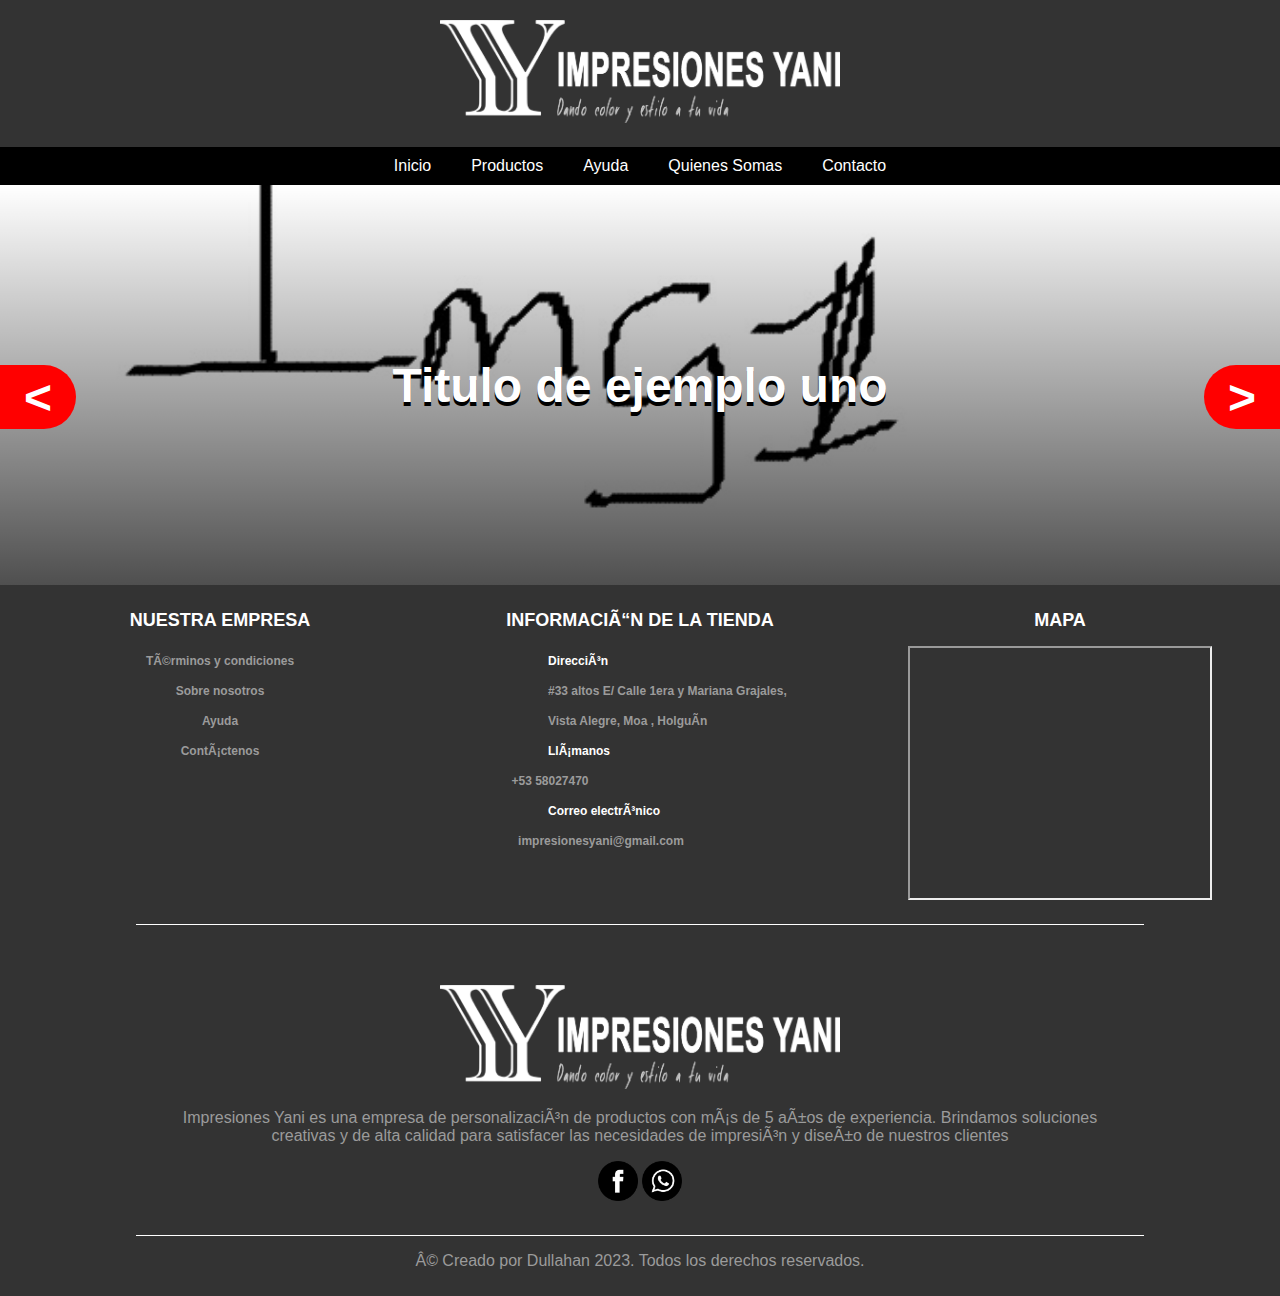
<file: index.html>
<!DOCTYPE html>
<html>
<head>
	<title>Impresiones Yani</title>
	<link rel="stylesheet" type="text/css" href="style.css">
	<meta http-equiv="Content-Type" content="text/html, charset=utf=8"/>
</head>
<body>
	<header>
		<div class="banner">
			<img src="img/logos/Ylogo_blanca.png" class="logo-image" width="400" height="auto">
		</div>
		<nav>
			<ul>
				<li><a href="index.html">Inicio</a></li>
				<li><a href="#">Productos</a></li>
				<li><a href="#">Ayuda</a></li>
				<li><a href="nosotros.html">Quienes Somas</a></li>
				<li><a href="contacto.html">Contacto</a></li>
			</ul>
		</nav>
	</header>

	<section class="section">
        <div class="section-container">
            <div class="slider-container"></div>
        </div>
    </section>
    <script src="database.js"></script>
    <script src="script.js"></script>

	<footer>
		<div class="footer-container">
			<div class="footer-column">
				<h2>NUESTRA EMPRESA</h2>
				<div class="footer-links">
                    <div><a href="terminos-y-condiciones.html" class="footer-text-small">Términos y condiciones</a></div>
                    <div><a href="nosotros.html" class="footer-text-small">Sobre nosotros</a></div>
                    <div><a href="ayuda.html" class="footer-text-small">Ayuda</a></div>
                    <div><a href="contacto.html" class="footer-text-small">Contáctenos</a></div>
                </div>

			</div>
			<div class="footer-column">
				<h2>INFORMACIÓN DE LA TIENDA</h2>
				<p class="footer-text-small-datos">Dirección</p>
				<p class="footer-text-small-datos1">#33 altos E/ Calle 1era y Mariana Grajales,<br/> Vista Alegre, Moa , Holguín</p>
			<p class="footer-text-small-datos">Llámanos</p>
			<a href="tel:+5358027470" class="footer-text-small-datos1" style="margin-left: -288px;">+53 58027470</a>
			<p class="footer-text-small-datos">Correo electrónico</p>
			<a href="mailto:impresionesyani@gmail.com" class="footer-text-small-datos1" style="margin-left: -186px;">impresionesyani@gmail.com</a>
			</div>
			<div class="footer-column">
				<h2>MAPA</h2>
			         <div id="map">
                      <iframe src="https://www.google.com/maps/embed?pb=!1m18!1m12!1m3!1d1866.6101882959063!2d-74.94444534846441!3d20.660611377367466!2m3!1f0!2f0!3f0!3m2!1i1024!2i768!4f13.1!3m3!1m2!1s0x8ecbf78a39983ee1%3A0x8d6d8adb30867c24!2sImpresiones%20Yani!5e0!3m2!1ses-419!2scu!4v1683412655106!5m2!1ses-419!2scu" width="300" height="250" style="border:5;" allowfullscreen="" loading="lazy" referrerpolicy="no-referrer-when-downgrade"></iframe>
               </div>
			</div>
		</div>
    
     <div class="footer-line"></div>
        <img src="img/logos/Ylogo_blanca.png" width="400" height="auto" style="margin-top: 60px;">
  		<p class="footer-text-small-descripcion">Impresiones Yani es una empresa de personalización de productos con más de 5 años de experiencia. Brindamos soluciones <br/>creativas y de alta calidad para satisfacer las necesidades de impresión y diseño de nuestros clientes</p>
		<img src="img/logos/face.png" alt="Logo facebook" width="40" height="auto" style="margin-bottom: 30px;">
		<img src="img/logos/wsp.png" alt="Logo whastapp" width="40" height="auto" style="margin-bottom: 30px;">
		<div class="footer-line"></div>
		<p class="footer-text-small-descripcion">© Creado por Dullahan 2023. Todos los derechos reservados.</p>
	</footer>
</body>
</html>
</file>
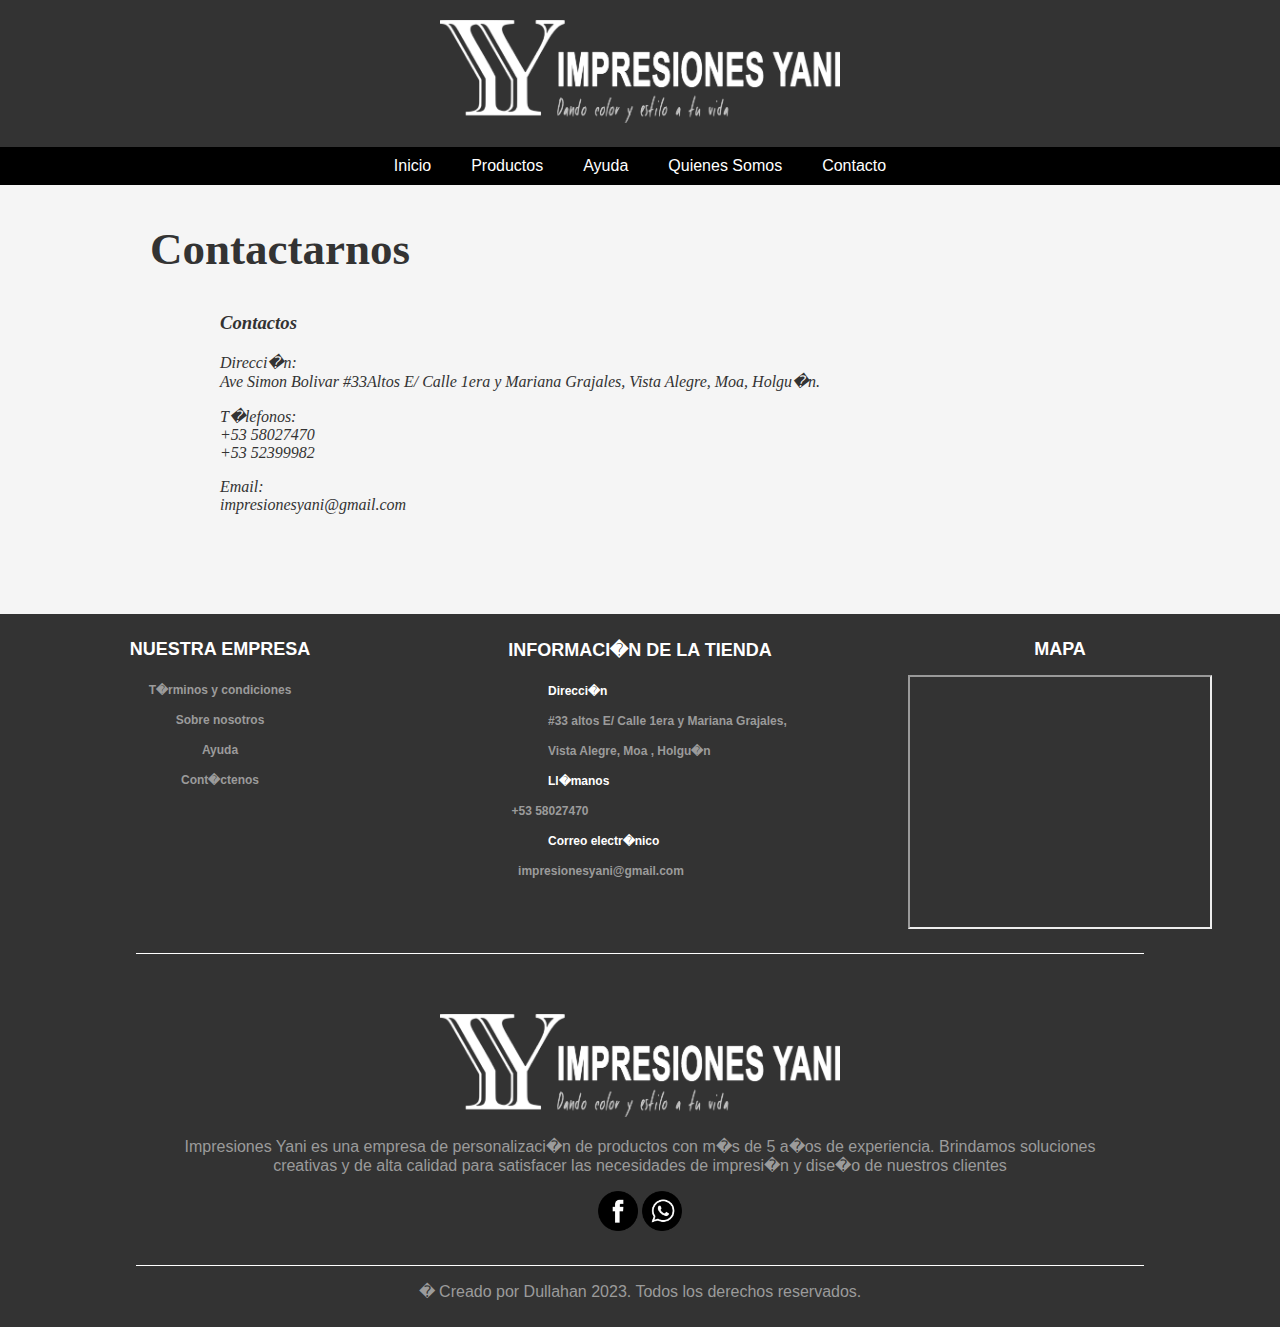
<file: contacto.html>
<!DOCTYPE html>
<html>
<head>
	<title>Contactarnos</title>
	<link rel="stylesheet" type="text/css" href="style.css">
</head>
<body>
	<header>
		<div class="banner">
			<img src="img/logos/Ylogo_blanca.png" class="logo-image" width="400" height="auto">
		</div>
		<nav>
			<ul>
				<li><a href="index.html">Inicio</a></li>
				<li><a href="#">Productos</a></li>
				<li><a href="#">Ayuda</a></li>
				<li><a href="nosotros.html">Quienes Somos</a></li>
				<li><a href="contacto.html">Contacto</a></li>
			</ul>
		</nav>
	</header>
	<div class="titlepages-container">
	    <h2>Contactarnos </h2>
	</div>
	<div class="content">
		<h3>Contactos</h3>
		<p>Direcci�n:</br>Ave Simon Bolivar #33Altos E/ Calle 1era y Mariana Grajales, Vista Alegre, Moa, Holgu�n.</p>
		<p></p>
		<p>T�lefonos:</br>+53 58027470</br>+53 52399982 </p>
		<p>Email:</br> impresionesyani@gmail.com</p>
	</div>
	<footer>
		<div class="footer-container">
			<div class="footer-column">
				<h2>NUESTRA EMPRESA</h2>
				<div class="footer-links">
                    <div><a href="terminos-y-condiciones.html" class="footer-text-small">T�rminos y condiciones</a></div>
                    <div><a href="nosotros.html" class="footer-text-small">Sobre nosotros</a></div>
                    <div><a href="ayuda.html" class="footer-text-small">Ayuda</a></div>
                    <div><a href="contacto.html" class="footer-text-small">Cont�ctenos</a></div>
                </div>
			</div>
			<div class="footer-column">
				<h2>INFORMACI�N DE LA TIENDA</h2>
				<p class="footer-text-small-datos">Direcci�n</p>
				<p class="footer-text-small-datos1">#33 altos E/ Calle 1era y Mariana Grajales,<br/> Vista Alegre, Moa , Holgu�n</p>
			<p class="footer-text-small-datos">Ll�manos</p>
			<a href="tel:+5358027470" class="footer-text-small-datos1" style="margin-left: -288px;">+53 58027470</a>
			<p class="footer-text-small-datos">Correo electr�nico</p>
			<a href="mailto:impresionesyani@gmail.com" class="footer-text-small-datos1" style="margin-left: -186px;">impresionesyani@gmail.com</a>
			</div>
			<div class="footer-column">
				<h2>MAPA</h2>
			         <div id="map">
                      <iframe src="https://www.google.com/maps/embed?pb=!1m18!1m12!1m3!1d1866.6101882959063!2d-74.94444534846441!3d20.660611377367466!2m3!1f0!2f0!3f0!3m2!1i1024!2i768!4f13.1!3m3!1m2!1s0x8ecbf78a39983ee1%3A0x8d6d8adb30867c24!2sImpresiones%20Yani!5e0!3m2!1ses-419!2scu!4v1683412655106!5m2!1ses-419!2scu" width="300" height="250" style="border:5;" allowfullscreen="" loading="lazy" referrerpolicy="no-referrer-when-downgrade"></iframe>
               </div>
			</div>
		</div>
    
     <div class="footer-line"></div>
        <img src="img/logos/Ylogo_blanca.png" width="400" height="auto" style="margin-top: 60px;">
  		<p class="footer-text-small-descripcion">Impresiones Yani es una empresa de personalizaci�n de productos con m�s de 5 a�os de experiencia. Brindamos soluciones <br/>creativas y de alta calidad para satisfacer las necesidades de impresi�n y dise�o de nuestros clientes</p>
		<img src="img/logos/face.png" alt="Logo facebook" width="40" height="auto" style="margin-bottom: 30px;">
		<img src="img/logos/wsp.png" alt="Logo whastapp" width="40" height="auto" style="margin-bottom: 30px;">
		<div class="footer-line"></div>
		<p class="footer-text-small-descripcion">� Creado por Dullahan 2023. Todos los derechos reservados.</p>
	</footer>
</body>
</html>
</file>
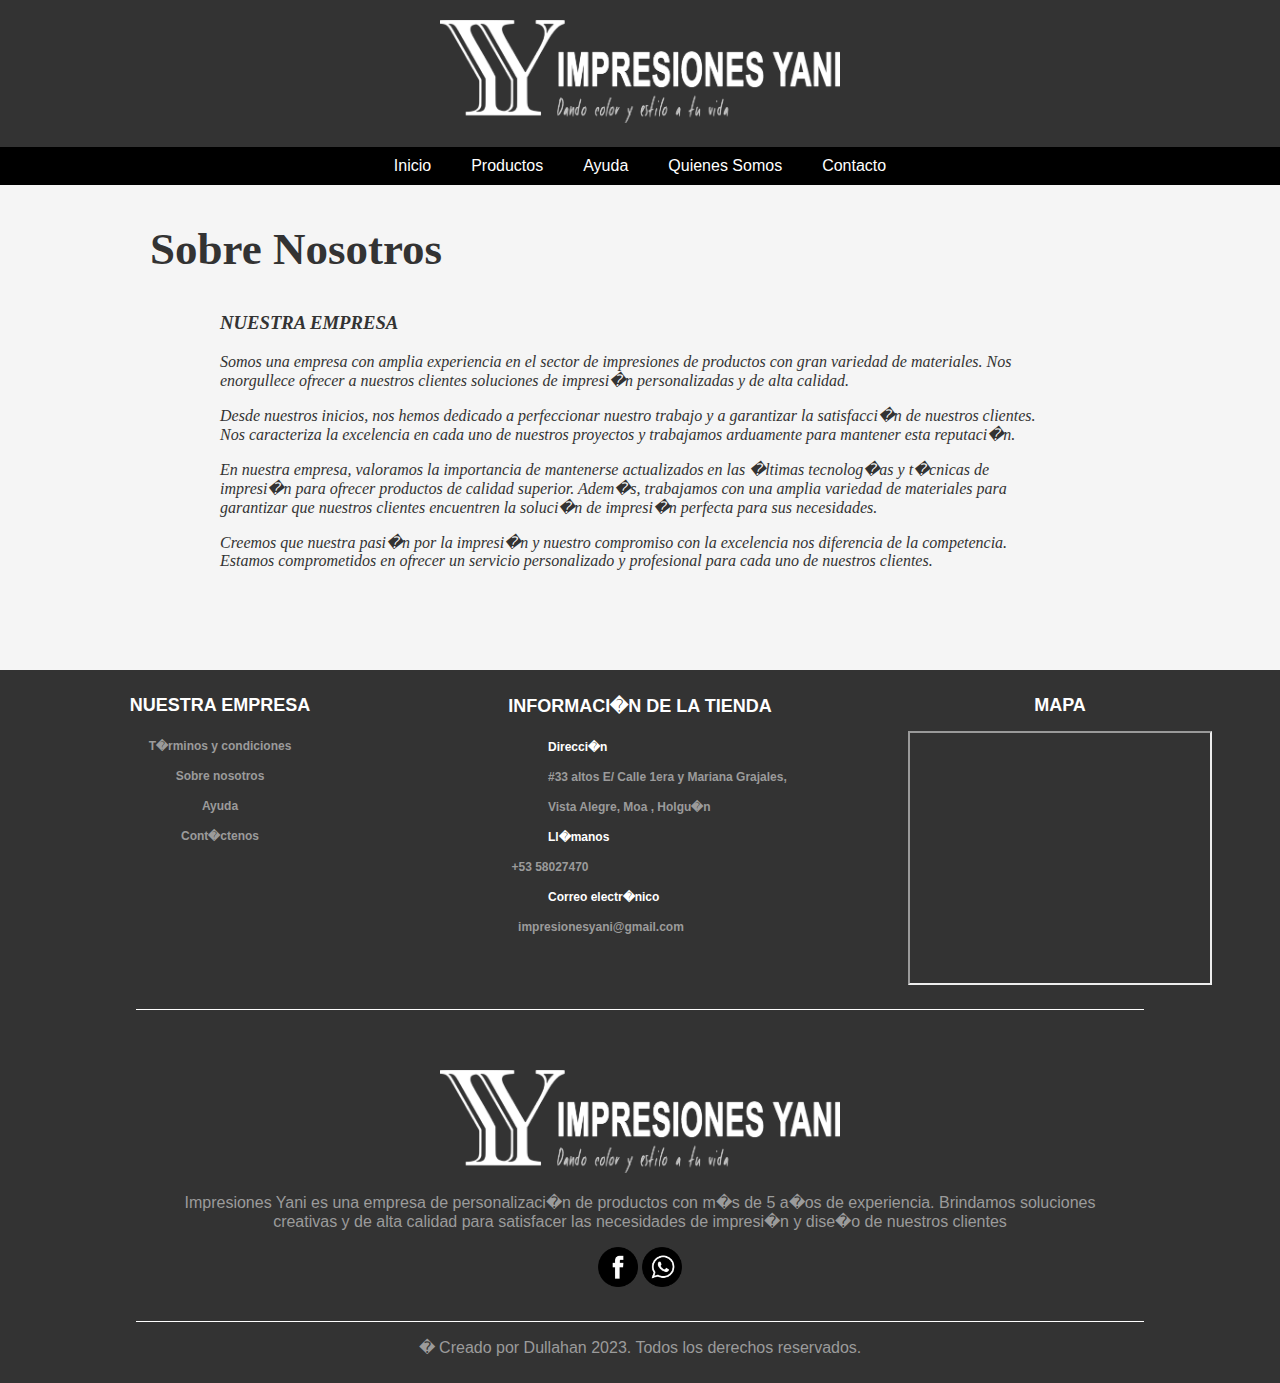
<file: nosotros.html>
<!DOCTYPE html>
<html>
<head>
	<title>Sobre Nosotros</title>
	<link rel="stylesheet" type="text/css" href="style.css">
</head>
<body>
	<header>
		<div class="banner">
			<img src="img/logos/Ylogo_blanca.png" class="logo-image" width="400" height="auto">
		</div>
		<nav>
			<ul>
				<li><a href="index.html">Inicio</a></li>
				<li><a href="#">Productos</a></li>
				<li><a href="#">Ayuda</a></li>
				<li><a href="nosotros.html">Quienes Somos</a></li>
				<li><a href="contacto.html">Contacto</a></li>
			</ul>
		</nav>
	</header>
	<div class="titlepages-container">
	    <h2>Sobre Nosotros </h2>
	</div>
	<div class="content">
		<h3>NUESTRA EMPRESA</h3>
		<p>Somos una empresa con amplia experiencia en el sector de impresiones de productos con gran variedad de materiales. Nos enorgullece ofrecer a nuestros clientes soluciones de impresi�n personalizadas y de alta calidad.</p>
		<p>Desde nuestros inicios, nos hemos dedicado a perfeccionar nuestro trabajo y a garantizar la satisfacci�n de nuestros clientes. Nos caracteriza la excelencia en cada uno de nuestros proyectos y trabajamos arduamente para mantener esta reputaci�n.</p>
		<p>En nuestra empresa, valoramos la importancia de mantenerse actualizados en las �ltimas tecnolog�as y t�cnicas de impresi�n para ofrecer productos de calidad superior. Adem�s, trabajamos con una amplia variedad de materiales para garantizar que nuestros clientes encuentren la soluci�n de impresi�n perfecta para sus necesidades.</p>
		<p>Creemos que nuestra pasi�n por la impresi�n y nuestro compromiso con la excelencia nos diferencia de la competencia. Estamos comprometidos en ofrecer un servicio personalizado y profesional para cada uno de nuestros clientes.</p>
	</div>
	<footer>
		<div class="footer-container">
			<div class="footer-column">
				<h2>NUESTRA EMPRESA</h2>
				<div class="footer-links">
                    <div><a href="terminos-y-condiciones.html" class="footer-text-small">T�rminos y condiciones</a></div>
                    <div><a href="nosotros.html" class="footer-text-small">Sobre nosotros</a></div>
                    <div><a href="ayuda.html" class="footer-text-small">Ayuda</a></div>
                    <div><a href="contacto.html" class="footer-text-small">Cont�ctenos</a></div>
                </div>
			</div>
			<div class="footer-column">
				<h2>INFORMACI�N DE LA TIENDA</h2>
				<p class="footer-text-small-datos">Direcci�n</p>
				<p class="footer-text-small-datos1">#33 altos E/ Calle 1era y Mariana Grajales,<br/> Vista Alegre, Moa , Holgu�n</p>
			<p class="footer-text-small-datos">Ll�manos</p>
			<a href="tel:+5358027470" class="footer-text-small-datos1" style="margin-left: -288px;">+53 58027470</a>
			<p class="footer-text-small-datos">Correo electr�nico</p>
			<a href="mailto:impresionesyani@gmail.com" class="footer-text-small-datos1" style="margin-left: -186px;">impresionesyani@gmail.com</a>
			</div>
			<div class="footer-column">
				<h2>MAPA</h2>
			         <div id="map">
                      <iframe src="https://www.google.com/maps/embed?pb=!1m18!1m12!1m3!1d1866.6101882959063!2d-74.94444534846441!3d20.660611377367466!2m3!1f0!2f0!3f0!3m2!1i1024!2i768!4f13.1!3m3!1m2!1s0x8ecbf78a39983ee1%3A0x8d6d8adb30867c24!2sImpresiones%20Yani!5e0!3m2!1ses-419!2scu!4v1683412655106!5m2!1ses-419!2scu" width="300" height="250" style="border:5;" allowfullscreen="" loading="lazy" referrerpolicy="no-referrer-when-downgrade"></iframe>
               </div>
			</div>
		</div>
    
     <div class="footer-line"></div>
        <img src="img/logos/Ylogo_blanca.png" width="400" height="auto" style="margin-top: 60px;">
  		<p class="footer-text-small-descripcion">Impresiones Yani es una empresa de personalizaci�n de productos con m�s de 5 a�os de experiencia. Brindamos soluciones <br/>creativas y de alta calidad para satisfacer las necesidades de impresi�n y dise�o de nuestros clientes</p>
		<img src="img/logos/face.png" alt="Logo facebook" width="40" height="auto" style="margin-bottom: 30px;">
		<img src="img/logos/wsp.png" alt="Logo whastapp" width="40" height="auto" style="margin-bottom: 30px;">
		<div class="footer-line"></div>
		<p class="footer-text-small-descripcion">� Creado por Dullahan 2023. Todos los derechos reservados.</p>
	</footer>
</body>
</html>
</file>
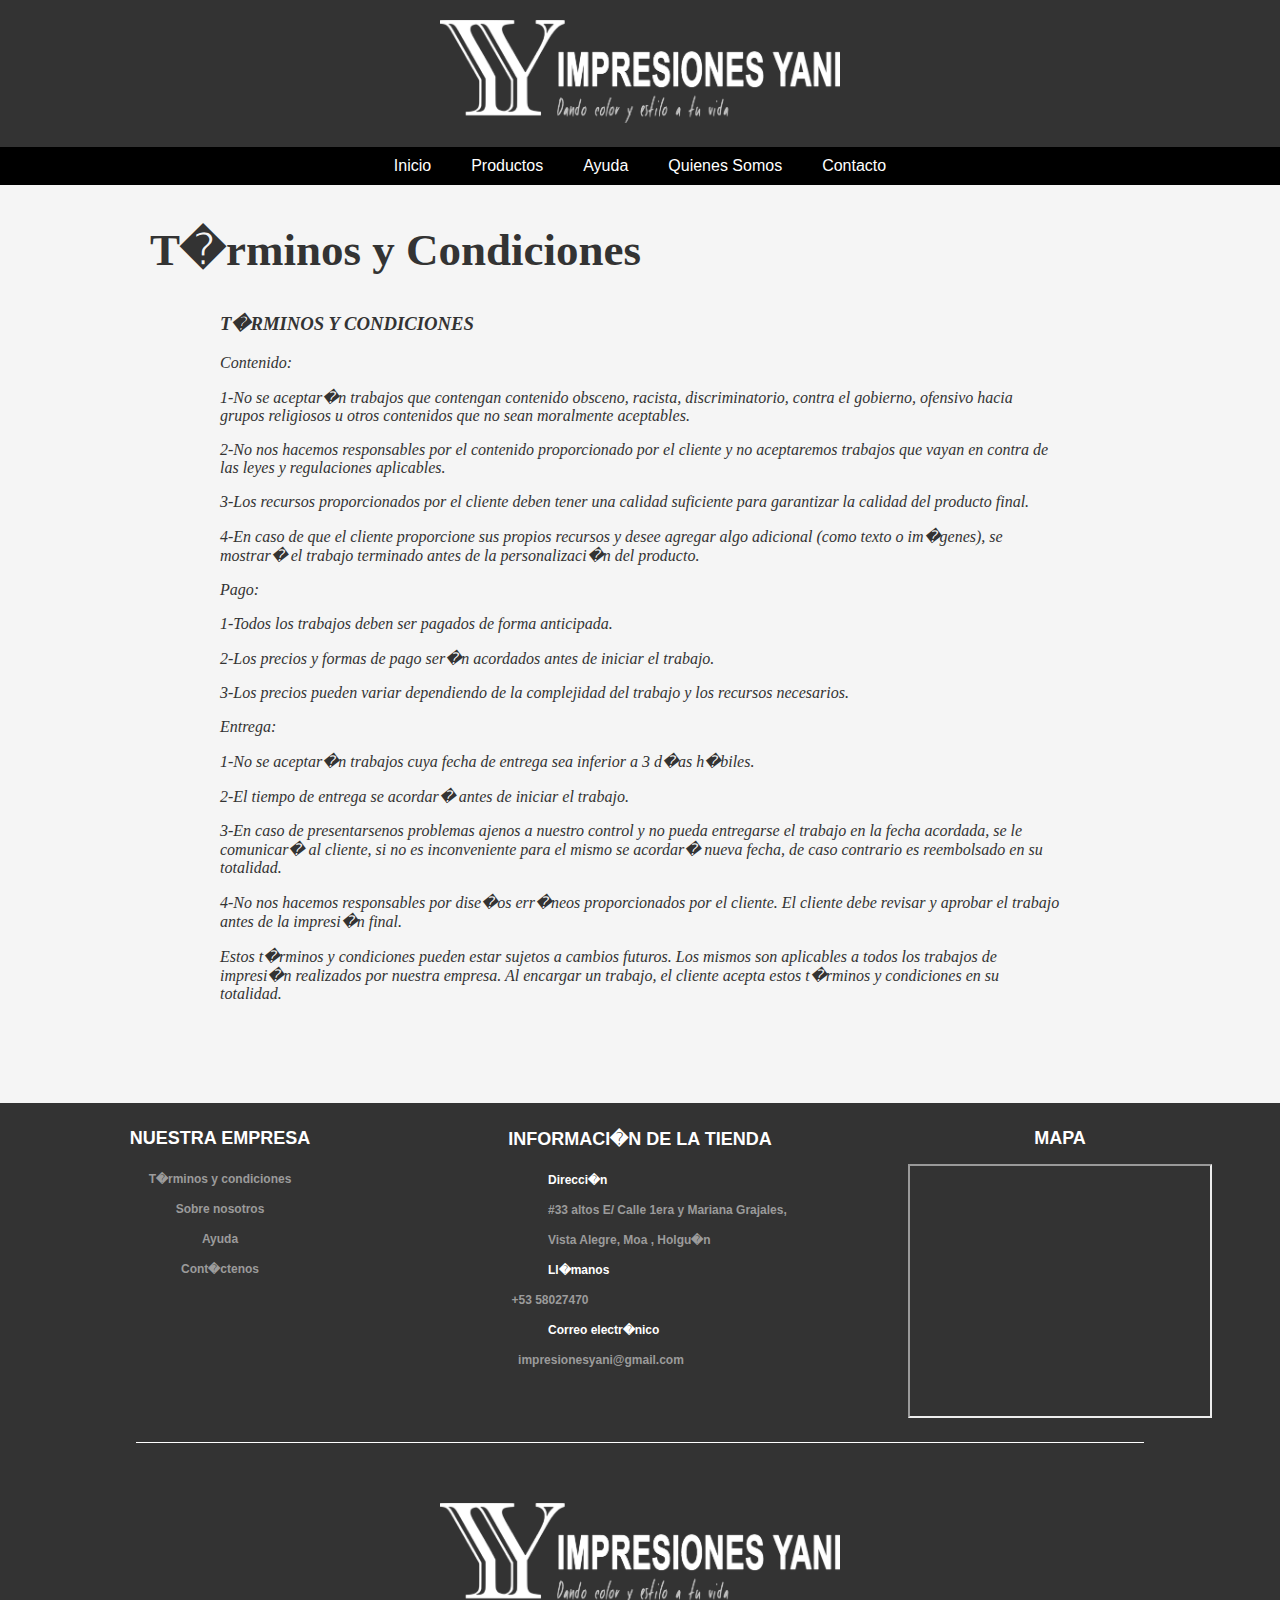
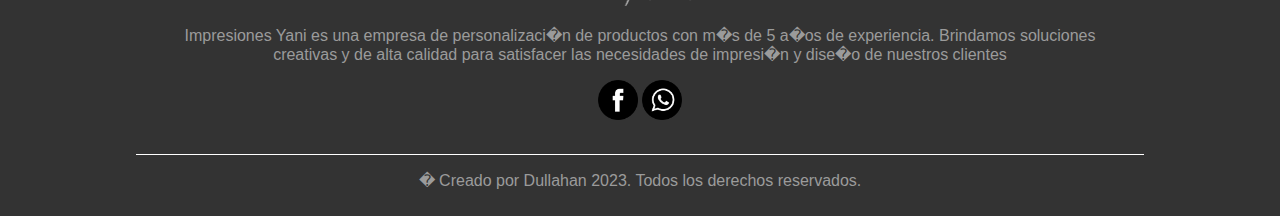
<file: terminos-y-condiciones.html>
<!DOCTYPE html>
<html>
<head>
	<title>T�rminos y Condiciones</title>
	<link rel="stylesheet" type="text/css" href="style.css">
</head>
<body>
	<header>
		<div class="banner">
			<img src="img/logos/Ylogo_blanca.png" class="logo-image" width="400" height="auto">
		</div>
		<nav>
			<ul>
				<li><a href="index.html">Inicio</a></li>
				<li><a href="#">Productos</a></li>
				<li><a href="#">Ayuda</a></li>
				<li><a href="nosotros.html">Quienes Somos</a></li>
				<li><a href="contacto.html">Contacto</a></li>
			</ul>
		</nav>
	</header>
	<div class="titlepages-container">
	    <h2>T�rminos y Condiciones </h2>
	</div>
	<div class="content">
		<h3>T�RMINOS Y CONDICIONES</h3>
		<p>Contenido:</p>

<p>1-No se aceptar�n trabajos que contengan contenido obsceno, racista, discriminatorio, contra el gobierno, ofensivo hacia grupos religiosos u otros contenidos que no sean moralmente aceptables.<p>
<p>2-No nos hacemos responsables por el contenido proporcionado por el cliente y no aceptaremos trabajos que vayan en contra de las leyes y regulaciones aplicables.<p>
<p>3-Los recursos proporcionados por el cliente deben tener una calidad suficiente para garantizar la calidad del producto final.<p>
<p>4-En caso de que el cliente proporcione sus propios recursos y desee agregar algo adicional (como texto o im�genes), se mostrar� el trabajo terminado antes de la personalizaci�n del producto.<p>

<p>Pago:<p>

<p>1-Todos los trabajos deben ser pagados de forma anticipada.<p>
<p>2-Los precios y formas de pago ser�n acordados antes de iniciar el trabajo.<p>
<p>3-Los precios pueden variar dependiendo de la complejidad del trabajo y los recursos necesarios.<p>

<p>Entrega:<p>

<p>1-No se aceptar�n trabajos cuya fecha de entrega sea inferior a 3 d�as h�biles.<p>
<p>2-El tiempo de entrega se acordar� antes de iniciar el trabajo.<p>
<p>3-En caso de presentarsenos problemas ajenos a nuestro control y no pueda entregarse el trabajo en la fecha acordada, se le comunicar� al cliente, si no es inconveniente para el mismo se acordar� nueva fecha, de caso contrario es reembolsado en su totalidad.<p>
<p>4-No nos hacemos responsables por dise�os err�neos proporcionados por el cliente. El cliente debe revisar y aprobar el trabajo antes de la impresi�n final.<p>

<p>Estos t�rminos y condiciones pueden estar sujetos a cambios futuros. Los mismos son aplicables a todos los trabajos de impresi�n realizados por nuestra empresa. Al encargar un trabajo, el cliente acepta estos t�rminos y condiciones en su totalidad.<p>

	</div>
	<footer>
		<div class="footer-container">
			<div class="footer-column">
				<h2>NUESTRA EMPRESA</h2>
				<div class="footer-links">
                    <div><a href="terminos-y-condiciones.html" class="footer-text-small">T�rminos y condiciones</a></div>
                    <div><a href="nosotros.html" class="footer-text-small">Sobre nosotros</a></div>
                    <div><a href="ayuda.html" class="footer-text-small">Ayuda</a></div>
                    <div><a href="contacto.html" class="footer-text-small">Cont�ctenos</a></div>
                </div>
			</div>
			<div class="footer-column">
				<h2>INFORMACI�N DE LA TIENDA</h2>
				<p class="footer-text-small-datos">Direcci�n</p>
				<p class="footer-text-small-datos1">#33 altos E/ Calle 1era y Mariana Grajales,<br/> Vista Alegre, Moa , Holgu�n</p>
			<p class="footer-text-small-datos">Ll�manos</p>
			<a href="tel:+5358027470" class="footer-text-small-datos1" style="margin-left: -288px;">+53 58027470</a>
			<p class="footer-text-small-datos">Correo electr�nico</p>
			<a href="mailto:impresionesyani@gmail.com" class="footer-text-small-datos1" style="margin-left: -186px;">impresionesyani@gmail.com</a>
			</div>
			<div class="footer-column">
				<h2>MAPA</h2>
			         <div id="map">
                      <iframe src="https://www.google.com/maps/embed?pb=!1m18!1m12!1m3!1d1866.6101882959063!2d-74.94444534846441!3d20.660611377367466!2m3!1f0!2f0!3f0!3m2!1i1024!2i768!4f13.1!3m3!1m2!1s0x8ecbf78a39983ee1%3A0x8d6d8adb30867c24!2sImpresiones%20Yani!5e0!3m2!1ses-419!2scu!4v1683412655106!5m2!1ses-419!2scu" width="300" height="250" style="border:5;" allowfullscreen="" loading="lazy" referrerpolicy="no-referrer-when-downgrade"></iframe>
               </div>
			</div>
		</div>
    
     <div class="footer-line"></div>
        <img src="img/logos/Ylogo_blanca.png" width="400" height="auto" style="margin-top: 60px;">
  		<p class="footer-text-small-descripcion">Impresiones Yani es una empresa de personalizaci�n de productos con m�s de 5 a�os de experiencia. Brindamos soluciones <br/>creativas y de alta calidad para satisfacer las necesidades de impresi�n y dise�o de nuestros clientes</p>
		<img src="img/logos/face.png" alt="Logo facebook" width="40" height="auto" style="margin-bottom: 30px;">
		<img src="img/logos/wsp.png" alt="Logo whastapp" width="40" height="auto" style="margin-bottom: 30px;">
		<div class="footer-line"></div>
		<p class="footer-text-small-descripcion">� Creado por Dullahan 2023. Todos los derechos reservados.</p>
	</footer>
</body>
</html>
</file>
<file: style.css>
body {
	margin: 0;
	padding: 0;
	font-family: Arial, sans-serif;
	background-color: #F5F5F5;
	color: #333;
}

header {
	background-color: #333;
	color: #FFF;
}

.banner {
	padding: 20px;
	text-align: center;
}

nav {
	background-color: #000;
}

nav ul {
	margin: 0;
	padding: 0;
	list-style: none;
	display: flex;
	justify-content: center;
}

nav li {
	margin: 0 10px;
}

nav li a {
	display: block;
	padding: 10px;
	color: #FFF;
	text-decoration: none;
}

nav li a:hover {
	background-color: #FFF;
	color: #333;
}

.footer-line {
    width: 80%;
    height: 1px;
	margin: 0 auto;
    background-color: #fff;
}

.footer-text {
    font-size: 24px;
    font-weight: bold;
    text-align: center;
    margin-top: 20px;
}

.footer-text-small {
    font-size: 12px;
	font-weight: bold;
    text-align: left;
    margin-bottom: 20px;
	line-height: 2.5;
    padding-left: 0px;
    color: #9b9b9b;
}

footer {
	background-color: #333;
	color: #FFF;
	padding: 10px;
	text-align: center;
}

.section-title{
    font-size: 3.5rem;
    width: 100%;
    padding: 2rem 1rem;
    text-align: center;
}

.section-container{
    max-width: 1550px;
    margin: 0 auto;
}

.slider-container{
    width: 100%;
    position: relative;
    overflow: hidden;
}
.slider-item{
    height: 25rem;
    max-height: 37.5rem;
    
}

.slider-prev{
    animation: arrowPrev .3s;
    -webkit-animation: arrowPrev .3s;
}

.slider-next{
    animation: arrowNext .3s;
    -webkit-animation:arrowNext .3s;
}

@keyframes arrowPrev{
    0%{opacity:0;
        right:-100%;}
    20%{opacity:0.2;
        right:-80%;}
    40%{opacity:0.4;
        right:-60%;}
    60%{opacity:0.6;
        right:-40%;}
    80%{opacity:0.8;
        right:-20%;}
    100%{right:0%;
        opacity:1;}
}

@keyframes arrowNext{
    0%{opacity:0;
        left:-100%;}
    20%{opacity:0.2;
        left:-80%;}
    40%{opacity:0.4;
        left:-60%;}
    60%{opacity:0.6;
        left:-40%;}
    80%{opacity:0.8;
        left:-20%;}
    100%{left:0%;
        opacity:1;}
}

@-webkit-keyframes arrowPrev{
    0%{opacity:0;
        right:-100%;}
    20%{opacity:0.2;
        right:-80%;}
    40%{opacity:0.4;
        right:-60%;}
    60%{opacity:0.6;
        right:-40%;}
    80%{opacity:0.8;
        right:-20%;}
    100%{right:0%;
        opacity:1;}
}

@-webkit-keyframes arrowNext{
    0%{opacity:0;
        left:-100%;}
    20%{opacity:0.2;
        left:-80%;}
    40%{opacity:0.4;
        left:-60%;}
    60%{opacity:0.6;
        left:-40%;}
    80%{opacity:0.8;
        left:-20%;}
    100%{left:0%;
        opacity:1;}
}

.item-title__container{
    position: absolute;
    top: 0;
    z-index: 2;
    width: 100%;
    height: 100%;
    background: linear-gradient(to bottom,rgb(0 0 0 / 0%),rgb(0 0 0 / 69%));
    display: flex;
    flex-direction: column;
    justify-content: center;
    align-items: center;
}

.item-background{
    display: block;
    position: absolute;
    width: 100%;
    height: 100%;
}

.item-title__title{
    text-align: center;
    font-size: 3rem;
    padding: 0rem 3rem;
    color: white;

}

.item-title__title{
    text-shadow: 0rem 0.25rem 0rem black;
}

.arrow{
    position: absolute;
    z-index: 3;
    font-size: 3rem;
    height: 4rem;
    padding: 0 1.5rem;
    background: red;
    font-weight: bold;
    color:white;
    top: 45%;
    transition: all .2s;
    border: none;
}

.prev-item{
    left:0;
    border-radius: 0 2.5rem 2.5rem 0;

}

.next-item:hover, .prev-item:hover{
    background:#cccc;
}

.prev-item:after{
    content:"<"
}

.next-item{
    right: 0;
    border-radius: 2.5rem 0 0 2.5rem;
}

.next-item:after{
    content:">"
}

.pagination {
    position: absolute;
    width: 100%;
    height: 100%;
    z-index: 3;
    display: flex;
    gap: 1rem;
    top: 0;
    list-style: none;
    padding: 2rem;
    align-items: flex-end;
    justify-content: center;
}

.dot {
    border: none;
    background: #cccc;
    padding: 0.4rem;
    font-size: 0rem;
    border-radius: 3.125rem;
}

.dot-active{
    background: red;
}

@media (max-width:1024px){


}

@media (max-width:768px){
html{
    font-size: 12px;
}

}

@media (max-width:480px){
    .item-title__title, .arrow{
        font-size: 2.5rem;   
    }
}


/* Estilos para las columnas del footer */
.footer-columns {
  display: flex;
  justify-content: space-between;
  align-items: center;
  padding: 20px;
  background-color: #f7f7f7;
}

.footer-column {
  flex: 1;
  margin: 0 10px;
}

.footer-column h3 {
  margin-bottom: 10px;
  font-size: 18px;
}

.footer-column p {
  margin: 0;
  font-size: 12px;
}

.footer-column h2 {
    font-size: 18px;
}
.footer-container {
    display: flex;
	margin-bottom: 20px;
    flex-wrap: nowrap;
}
.footer-text-small-descripcion{
    text-align: center;
	color: #9b9b9b;
}
.footer-text-small-datos{
    font-size: 12px;
    font-weight: bold;
    text-align: left;
    margin-bottom: 20px;
    line-height: 2.5;
    padding-left: 108px;
}
.footer-text-small-datos1{
 font-size: 12px;
    font-weight: bold;
    text-align: left;
    margin-bottom: 20px;
    line-height: 2.5;
    padding-left: 108px;
	color: #9b9b9b;
}
.content {
  margin-left: 220px;
  margin-right: 220px;
  margin-bottom: 100px;
  font-family: 'Montserrat';
  font-style: italic;
}
.titlepages-container{
  font-family: 'Playfair Display';
  font-size: 30px;
  margin-left: 150px;
  src= "font/PlayfairDisplay-MediumItalic.ttf" format('truetype');
}
a {
  text-decoration: none;
  text-align: left;
}
a.footer-text-small:hover {
    margin-right: -20px;
	color: white;
}

.footer-links{

}
</file>
